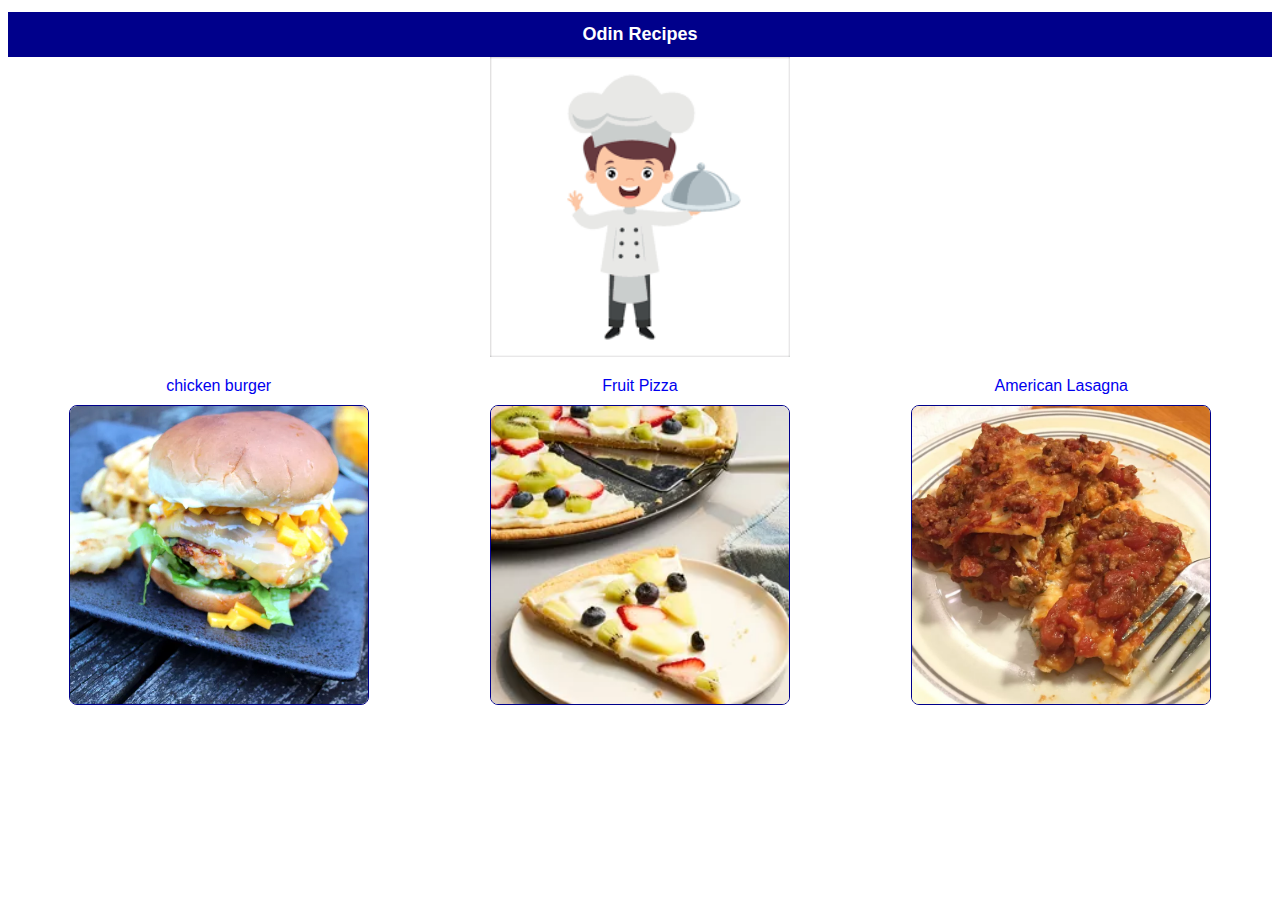
<file: index.html>
<!DOCTYPE html>
<html lang="en">
    <head>
        <meta charset="UTF-8">
        <title>Odin Recipes</title>
        <link rel="stylesheet" href="style.css">
    </head>
    <body>
        <h1>Odin Recipes</h1>
        <img class="img" src="./images/cartoon_chef.png" alt="a cartoon chef">
        <div class="container">
        <div class="chicken_burger">
          <a href="recipes/chicken_burger.html" target="_blank">chicken burger</a>
          <img class="image" src="./images/chicken_burger.webp" alt="image of chicken_burger">
        </div>
        <div class="fruit_pizza">
          <a href="recipes/fruit_pizza.html" target="_blank">Fruit Pizza</a>
          <img class="image" src="./images/fruit_pizza.webp" alt="image of fruit_pizza">
        </div>
        <div class="american_lasagna">
          <a href="recipes/american_lasagna.html" target="_blank">American Lasagna</a>
          <img class="image" src="./images/american_lasagna.webp" alt="image of american_lasagna">
        </div>
        </div>
    </body>
</html>
</file>
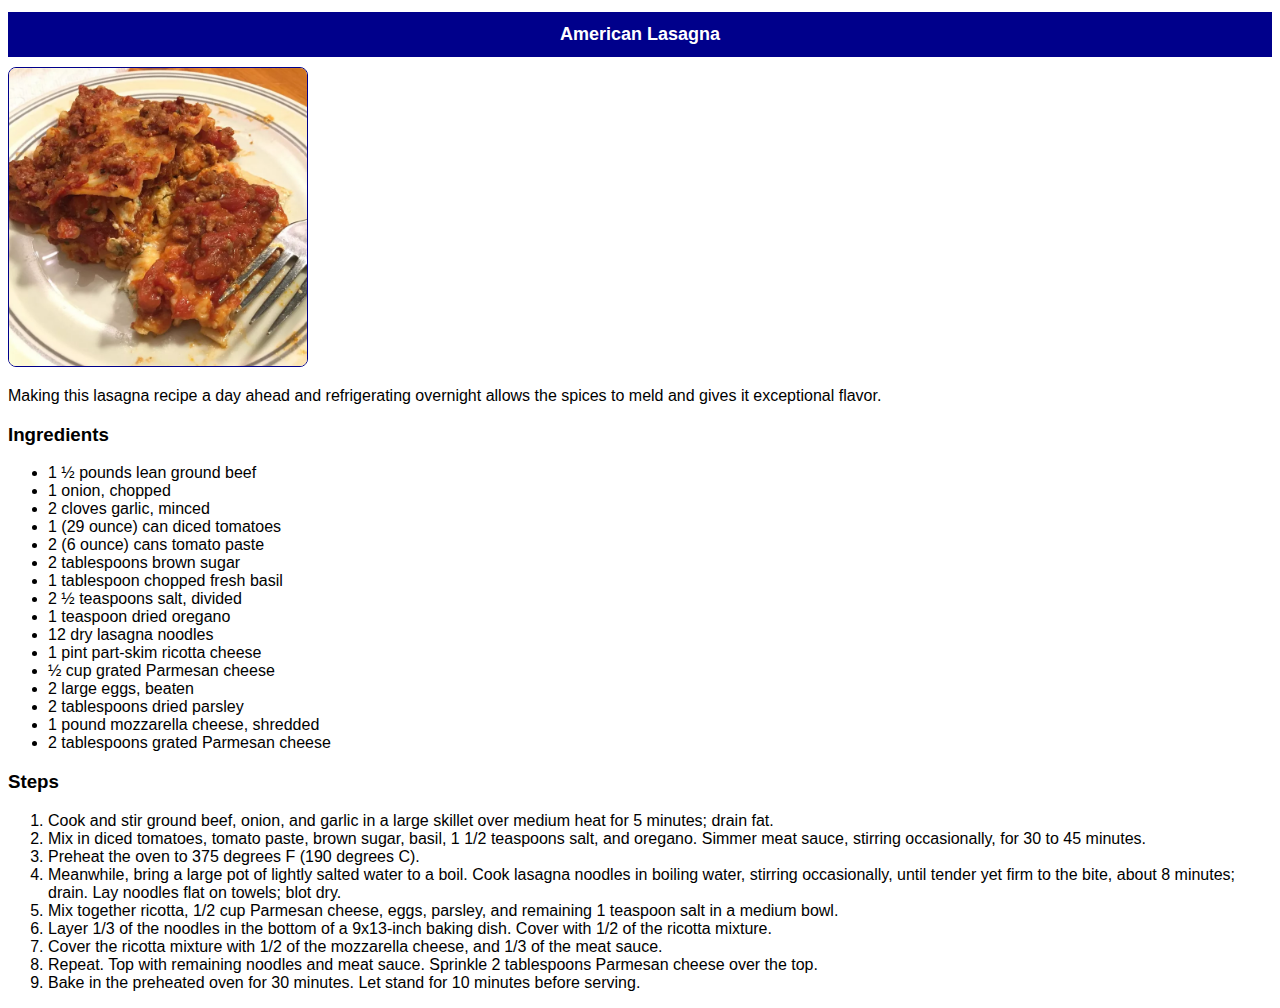
<file: recipes/american_lasagna.html>
<!DOCTYPE html>
<html lang="en">
<head>
    <meta charset="UTF-8">
    <meta name="viewport" content="width=device-width, initial-scale=1.0">
    <title>American Lasagna</title>
    <link rel="stylesheet" href="../style.css">
</head>
<body>
    <h1>American Lasagna</h1>
    <img class="image picture" src="../images/american_lasagna.webp" alt="image of american Lasagna">
    <p>Making this lasagna recipe a day ahead and refrigerating overnight allows the spices to meld and gives it exceptional flavor.</p>
    <h3>Ingredients</h3>
    <ul>
        <li>1 ½ pounds lean ground beef</li>
        <li>1 onion, chopped</li>
        <li>2 cloves garlic, minced</li>
        <li>1 (29 ounce) can diced tomatoes</li>
        <li>2 (6 ounce) cans tomato paste</li>
        <li>2 tablespoons brown sugar</li>
        <li>1 tablespoon chopped fresh basil</li>
        <li>2 ½ teaspoons salt, divided</li>
        <li>1 teaspoon dried oregano</li>
        <li>12 dry lasagna noodles</li>
        <li>1 pint part-skim ricotta cheese</li>
        <li>½ cup grated Parmesan cheese</li>
        <li>2 large eggs, beaten</li>
        <li>2 tablespoons dried parsley</li>
        <li>1 pound mozzarella cheese, shredded</li>
        <li>2 tablespoons grated Parmesan cheese</li>
    </ul>
    <h3>Steps</h3>
    <ol>
        <li>Cook and stir ground beef, onion, and garlic in a large skillet over medium heat for 5 minutes; drain fat.</li>
        <li>Mix in diced tomatoes, tomato paste, brown sugar, basil, 1 1/2 teaspoons salt, and oregano. Simmer meat sauce, stirring occasionally, for 30 to 45 minutes.</li>
        <li>Preheat the oven to 375 degrees F (190 degrees C).</li>
        <li>Meanwhile, bring a large pot of lightly salted water to a boil. Cook lasagna noodles in boiling water, stirring occasionally, until tender yet firm to the bite, about 8 minutes; drain. Lay noodles flat on towels; blot dry.</li>
        <li>Mix together ricotta, 1/2 cup Parmesan cheese, eggs, parsley, and remaining 1 teaspoon salt in a medium bowl.</li>
        <li>Layer 1/3 of the noodles in the bottom of a 9x13-inch baking dish. Cover with 1/2 of the ricotta mixture.</li>
        <li>Cover the ricotta mixture with 1/2 of the mozzarella cheese, and 1/3 of the meat sauce.</li>
        <li>Repeat. Top with remaining noodles and meat sauce. Sprinkle 2 tablespoons Parmesan cheese over the top.</li>
        <li>Bake in the preheated oven for 30 minutes. Let stand for 10 minutes before serving.</li>
    </ol>
</body>
</html>
</file>
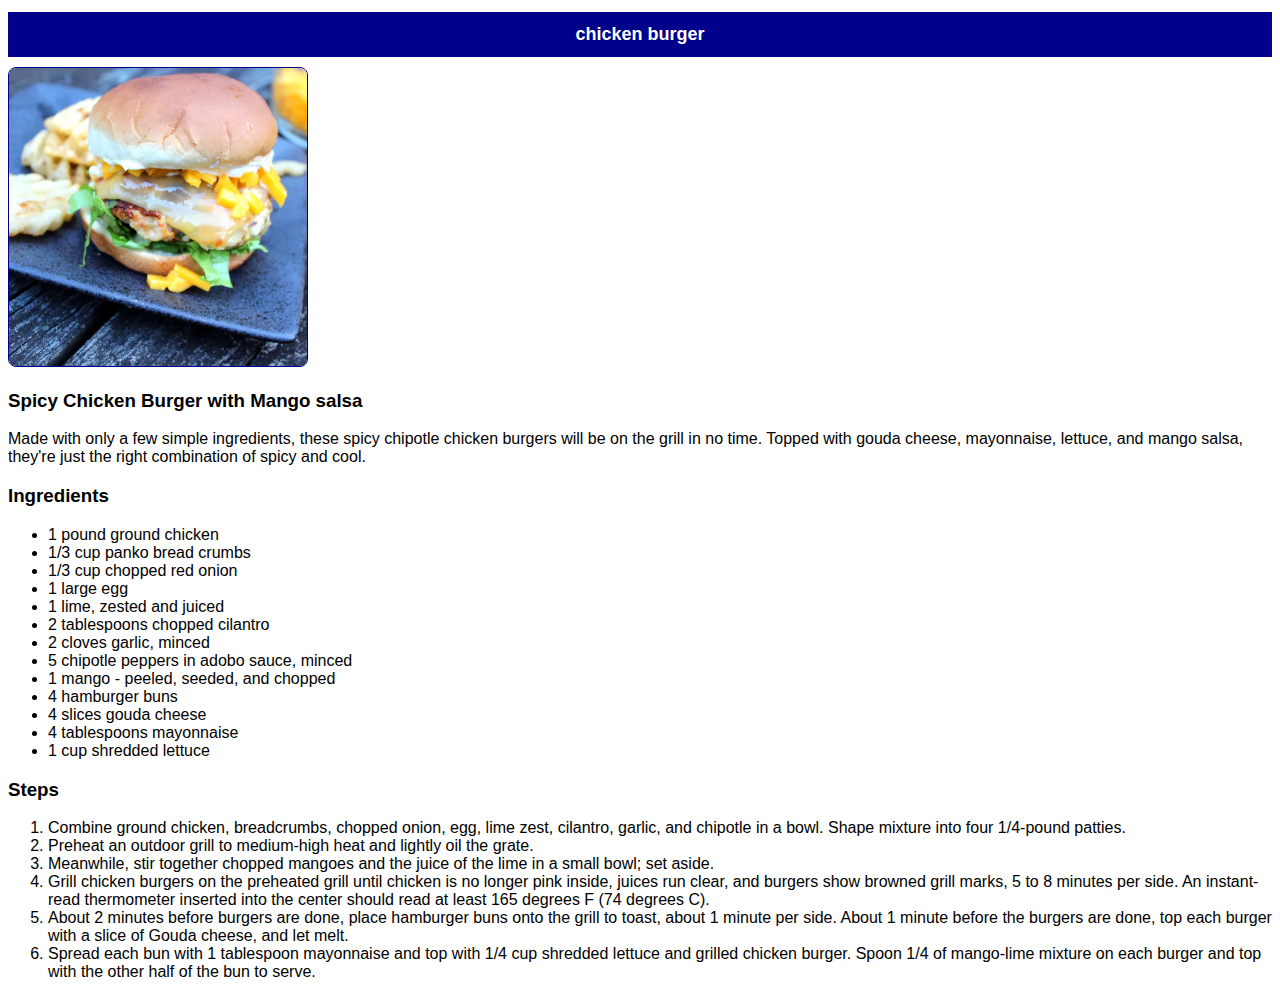
<file: recipes/chicken_burger.html>
<!DOCTYPE html>
<html lang="en">
<head>
    <meta charset="UTF-8">
    <meta name="viewport" content="width=device-width, initial-scale=1.0">
    <title>chicken burger</title>
    <link rel="stylesheet" href="../style.css">
</head>
<body>
    <h1>chicken burger</h1>
    <img class="image picture" src="../images/chicken_burger.webp" alt="image of a chicken burger">
    <h3>Spicy Chicken Burger with Mango salsa</h3>
    <p>Made with only a few simple ingredients, these spicy chipotle chicken burgers will be on the grill in no time. Topped with gouda cheese, mayonnaise, lettuce, and mango salsa, they're just the right combination of spicy and cool.</p>
    <h3>Ingredients</h3>
    <ul>
        <li>1 pound ground chicken</li>
        <li>1/3 cup panko bread crumbs</li>
        <li>1/3 cup chopped red onion</li>
        <li>1 large egg</li>
        <li>1 lime, zested and juiced</li>
        <li>2 tablespoons chopped cilantro</li>
        <li>2 cloves garlic, minced</li>
        <li>5 chipotle peppers in adobo sauce, minced</li>
        <li>1 mango - peeled, seeded, and chopped</li>
        <li>4 hamburger buns</li>
        <li>4 slices gouda cheese</li>
        <li>4 tablespoons mayonnaise</li>
        <li>1 cup shredded lettuce</li>
    </ul>
    <h3>Steps</h3>
    <ol>
        <li>Combine ground chicken, breadcrumbs, chopped onion, egg, lime zest, cilantro, garlic, and chipotle in a bowl. Shape mixture into four 1/4-pound patties.</li>
        <li>Preheat an outdoor grill to medium-high heat and lightly oil the grate.</li>
        <li>Meanwhile, stir together chopped mangoes and the juice of the lime in a small bowl; set aside.</li>
        <li>Grill chicken burgers on the preheated grill until chicken is no longer pink inside, juices run clear, and burgers show browned grill marks, 5 to 8 minutes per side. An instant-read thermometer inserted into the center should read at least 165 degrees F (74 degrees C).</li>
        <li>About 2 minutes before burgers are done, place hamburger buns onto the grill to toast, about 1 minute per side. About 1 minute before the burgers are done, top each burger with a slice of Gouda cheese, and let melt.</li>
        <li>Spread each bun with 1 tablespoon mayonnaise and top with 1/4 cup shredded lettuce and grilled chicken burger. Spoon 1/4 of mango-lime mixture on each burger and top with the other half of the bun to serve.</li>
    </ol>
</body>
</html>
</file>
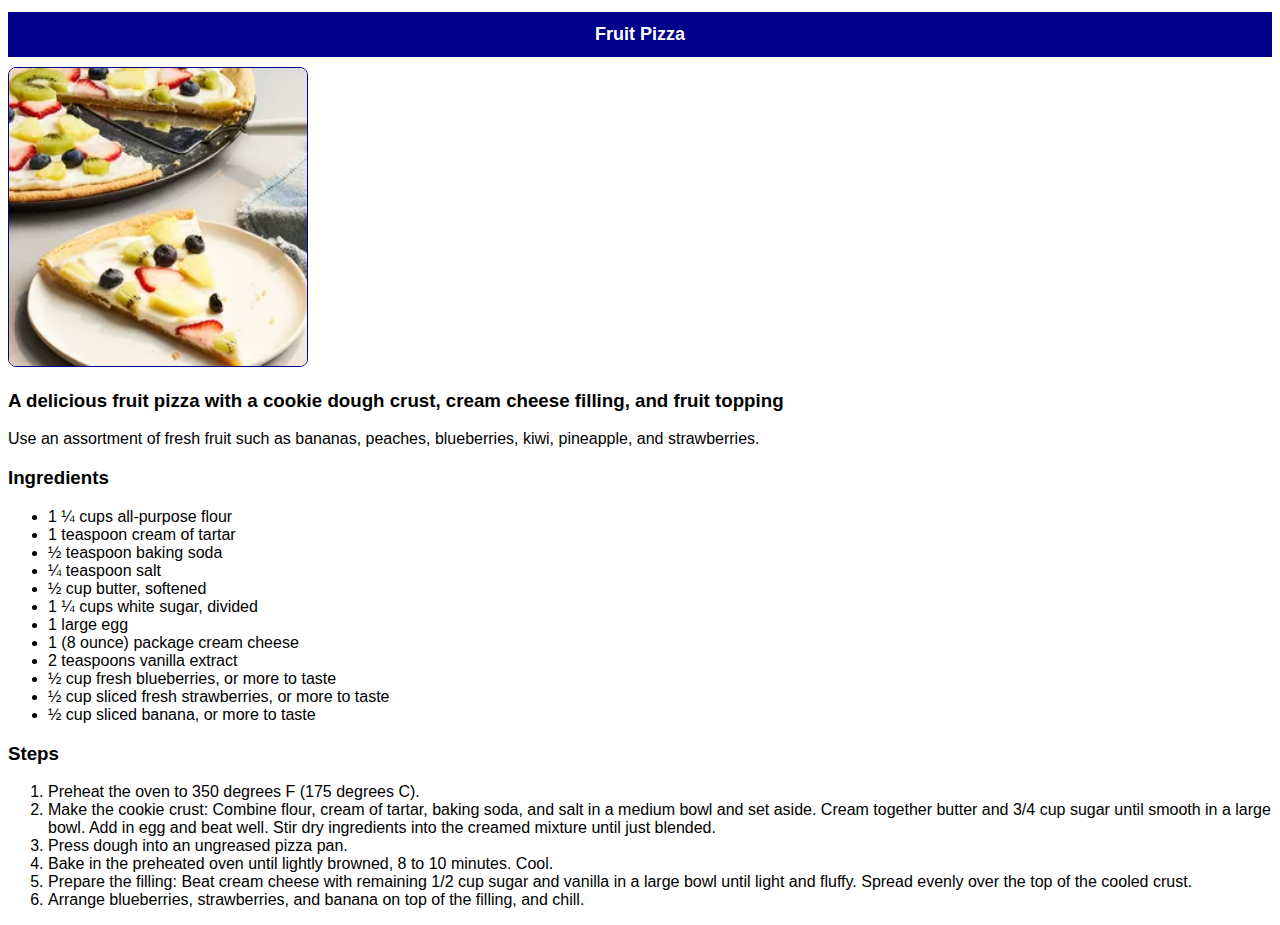
<file: recipes/fruit_pizza.html>
<!DOCTYPE html>
<html lang="en">
<head>
    <meta charset="UTF-8">
    <meta name="viewport" content="width=device-width, initial-scale=1.0">
    <title>Fruit Pizza</title>
    <link rel="stylesheet" href="../style.css">
</head>
<body>
    <h1>Fruit Pizza</h1>
    <img class="image picture" src="../images/fruit_pizza.webp" alt="image of fruit pizza">
    <h3>A delicious fruit pizza with a cookie dough crust, cream cheese filling, and fruit topping</h3>
    <p>Use an assortment of fresh fruit such as bananas, peaches, blueberries, kiwi, pineapple, and strawberries.</p>
    <h3>Ingredients</h3>
    <ul>
        <li>1 ¼ cups all-purpose flour</li>
        <li>1 teaspoon cream of tartar</li>
        <li>½ teaspoon baking soda</li>
        <li>¼ teaspoon salt</li>
        <li>½ cup butter, softened</li>
        <li>1 ¼ cups white sugar, divided</li>
        <li>1 large egg</li>
        <li>1 (8 ounce) package cream cheese</li>
        <li>2 teaspoons vanilla extract</li>
        <li>½ cup fresh blueberries, or more to taste</li>
        <li>½ cup sliced fresh strawberries, or more to taste</li>
        <li>½ cup sliced banana, or more to taste</li>
    </ul>
    <h3>Steps</h3>
    <ol>
        <li>Preheat the oven to 350 degrees F (175 degrees C).</li>
        <li>Make the cookie crust: Combine flour, cream of tartar, baking soda, and salt in a medium bowl and set aside. Cream together butter and 3/4 cup sugar until smooth in a large bowl. Add in egg and beat well. Stir dry ingredients into the creamed mixture until just blended.</li>
        <li>Press dough into an ungreased pizza pan.</li>
        <li>Bake in the preheated oven until lightly browned, 8 to 10 minutes. Cool.</li>
        <li>Prepare the filling: Beat cream cheese with remaining 1/2 cup sugar and vanilla in a large bowl until light and fluffy. Spread evenly over the top of the cooled crust.</li>
        <li>Arrange blueberries, strawberries, and banana on top of the filling, and chill.</li>
    </ol>
</body>
</html>
</file>
<file: style.css>
*{
    box-sizing: border-box;
    font-family: Arial, Helvetica, sans-serif;

}

h1{
    font-size: large;
    display: block;
    color: white;
    background-color: darkblue;
    padding: 12px;
    text-align: center;
    margin-bottom: 0;
}
.img{
    width: 300px;
    height: auto;
    display: block;
    margin: 0 auto;
    margin-bottom: 20px;
}

a{
    text-decoration: none;
}

.image{
    float: left;
    width: 300px;
    height: 300px;
    object-fit: cover;
    margin-top: 10px;
    border-radius: 8px;
    border: 1px solid darkblue;
}
.container{
    display: flex;
    justify-content: space-around;
}
.chicken_burger, .fruit_pizza, .american_lasagna{
    display: flex;
    flex-direction: column;
    align-items: center;
}
.picture{
    float: none;
}
</file>
